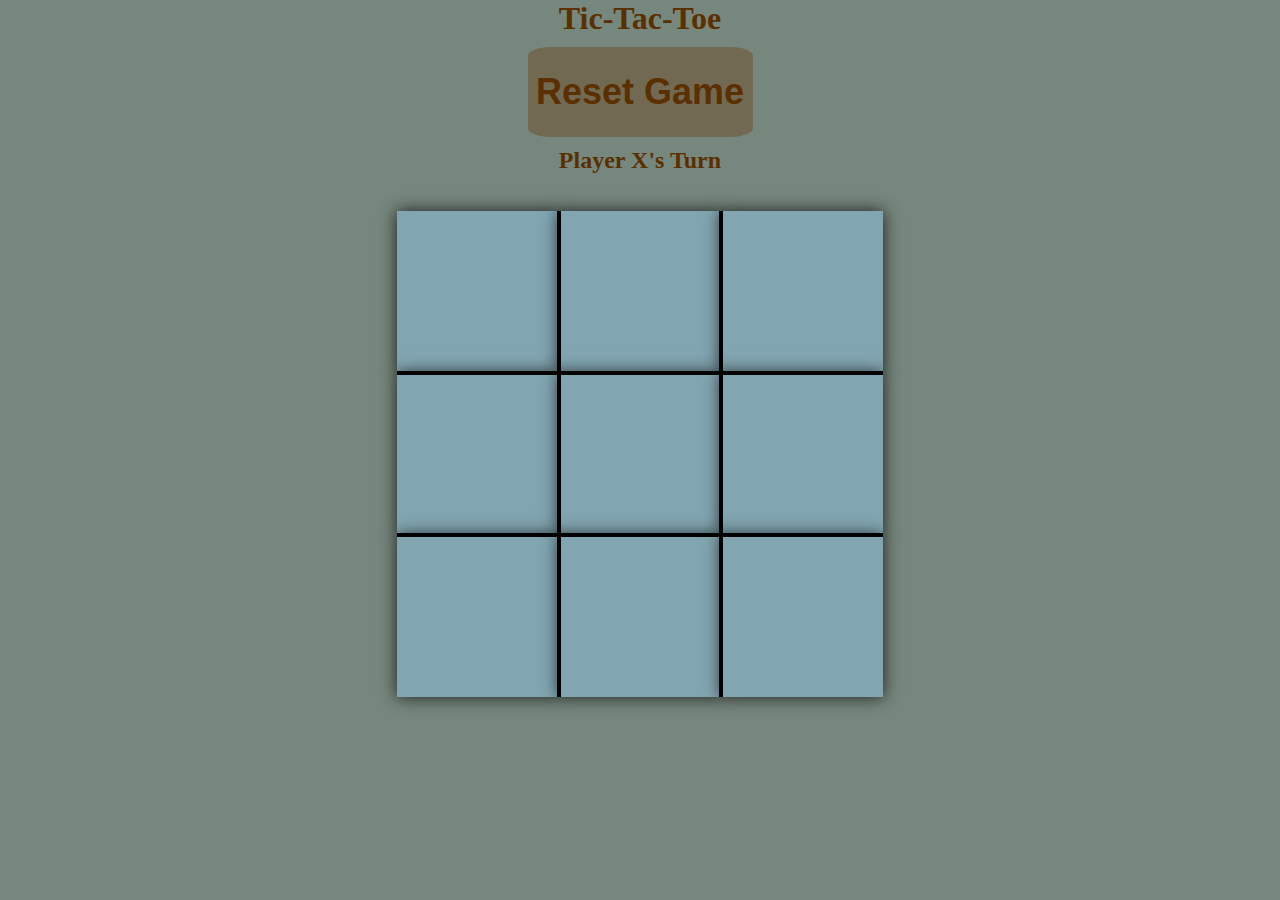
<file: Index.html>
<!DOCTYPE html>
<html lang="en">

<head>
    <meta charset="UTF-8">
    <meta name="viewport" content="width=device-width, initial-scale=1.0">
    <title>Tic-Tac-Toe Game</title>
    <link rel="stylesheet" href="24ticTacToe.css">
</head>

<body>
    <h1>Tic-Tac-Toe</h1>
    <button id="reset">Reset Game</button>
    <h2 id="id10" class="hidden"> </h2>
    <h2 id="id11"></h2>

    <main>
        <div id="game">
            <div id="box">

                <button id="id0" class="button"></button>
                <button id="id1" class="button"></button>
                <button id="id2" class="button"></button>
                <button id="id3" class="button"></button>
                <button id="id4" class="button"></button>
                <button id="id5" class="button"></button>
                <button id="id6" class="button"></button>
                <button id="id7" class="button"></button>
                <button id="id8" class="button"></button>

            </div>
        </div>
    </main>

</body>
<script src="24ticTacToe.js"></script>

</html>
</file>
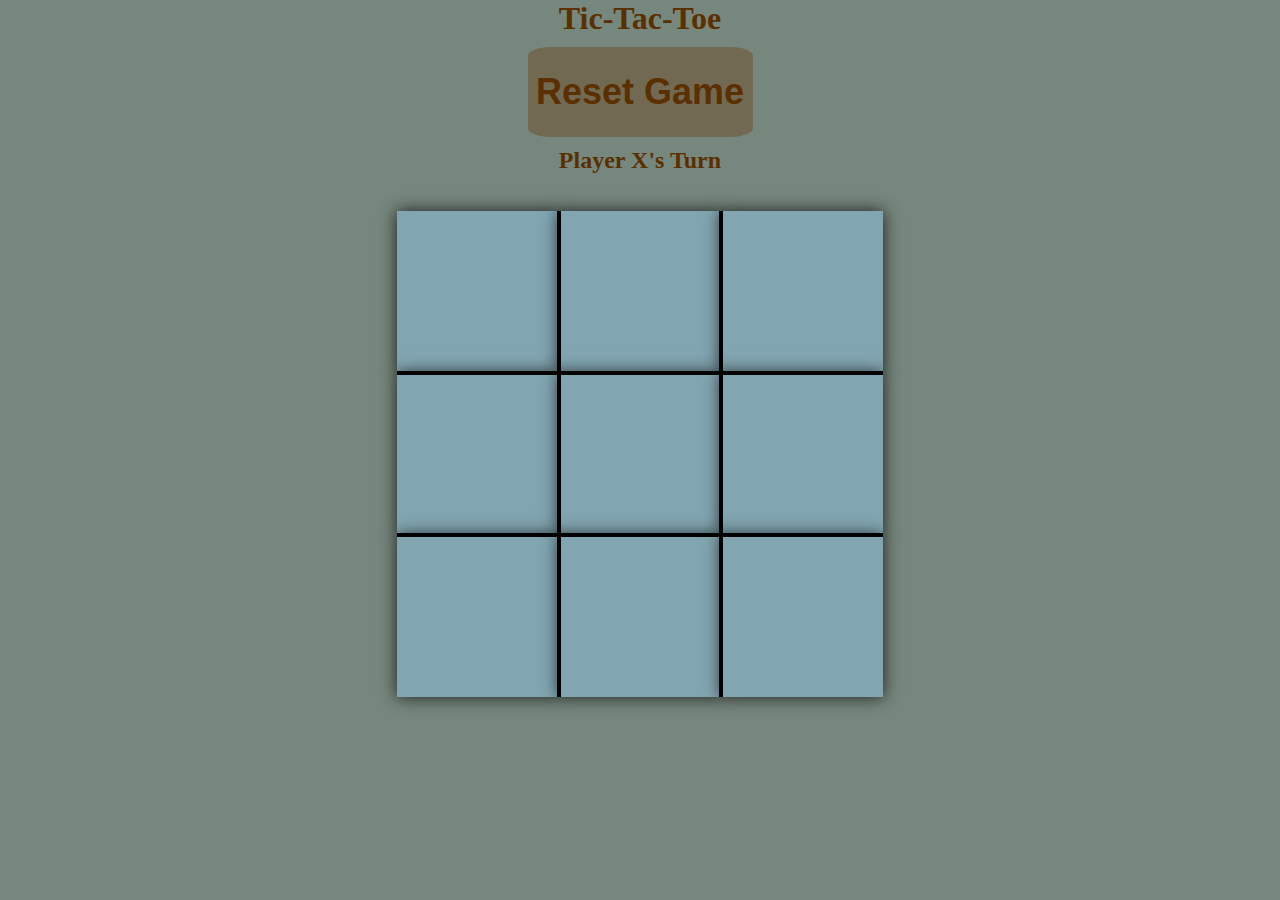
<file: 24ticTacToe.html>
<!DOCTYPE html>
<html lang="en">

<head>
    <meta charset="UTF-8">
    <meta name="viewport" content="width=device-width, initial-scale=1.0">
    <title>Tic-Tac-Toe Game</title>
    <link rel="stylesheet" href="24ticTacToe.css">
</head>

<body>
    <h1>Tic-Tac-Toe</h1>
    <button id="reset">Reset Game</button>
    <h2 id="id10" class="hidden"> </h2>
    <h2 id="id11"></h2>

    <main>
        <div id="game">
            <div id="box">

                <button id="id0" class="button"></button>
                <button id="id1" class="button"></button>
                <button id="id2" class="button"></button>
                <button id="id3" class="button"></button>
                <button id="id4" class="button"></button>
                <button id="id5" class="button"></button>
                <button id="id6" class="button"></button>
                <button id="id7" class="button"></button>
                <button id="id8" class="button"></button>

            </div>
        </div>
    </main>

</body>
<script src="24ticTacToe.js"></script>

</html>
</file>
<file: 24ticTacToe.css>
* {
  margin: 0px;
  padding: 0px;
  border: none;
  box-sizing: border-box;
  color: #5b3000;
}

body {
  background-color: #76877d;
  text-align: center;
}
#game {
  display: flex;
  justify-content: center;
  /* border: 2px blue solid; */
}
#box {
  /* border: 2px red solid; */
  display: flex;
  flex-wrap: wrap;
  align-content: center;
  justify-content: center;
  align-items: center;
  margin: 10px 10px 10px 10px;
  height: 60vmin;
  width: 60vmin;
}

.button {
  width: 18vmin;
  height: 18vmin;
  font-size: 5vw;
  background-color: #82a6b1;
  box-shadow: 0 0 1rem rgba(0, 0, 0, 0.8);
  color: #f3ffb9;
}

#reset {
  margin: 10px 10px 10px 10px;
  height: 10vmin;
  width: 25vmin;
  border-radius: 10%;
  background-color: #726953;
  font-size: 4vmin;
  font-weight: 700;
  border: none;
}

#id10 {
  background-color: #726953;
  height: 100vh;
  width: 100vw;
}

.hidden {
  display: none;
}

.color {
  color: blue;
}

#id0 {
  border-right: 2px solid black;
  border-bottom: 2px solid black;
}
#id1 {
  border-right: 2px solid black;
  border-left: 2px solid black;
  border-bottom: 2px solid black;
}
#id2 {
  border-left: 2px solid black;
  border-bottom: 2px solid black;
}
#id3 {
  border-right: 2px solid black;
  border-top: 2px solid black;
  border-bottom: 2px solid black;
}
#id4 {
  border-right: 2px solid black;
  border-left: 2px solid black;
  border-top: 2px solid black;
  border-bottom: 2px solid black;
}
#id5 {
  border-left: 2px solid black;
  border-top: 2px solid black;
  border-bottom: 2px solid black;
}
#id6 {
  border-right: 2px solid black;
  border-top: 2px solid black;
}
#id7 {
  border-right: 2px solid black;
  border-left: 2px solid black;
  border-top: 2px solid black;
}
#id8 {
  border-left: 2px solid black;
  border-top: 2px solid black;
}
</file>
